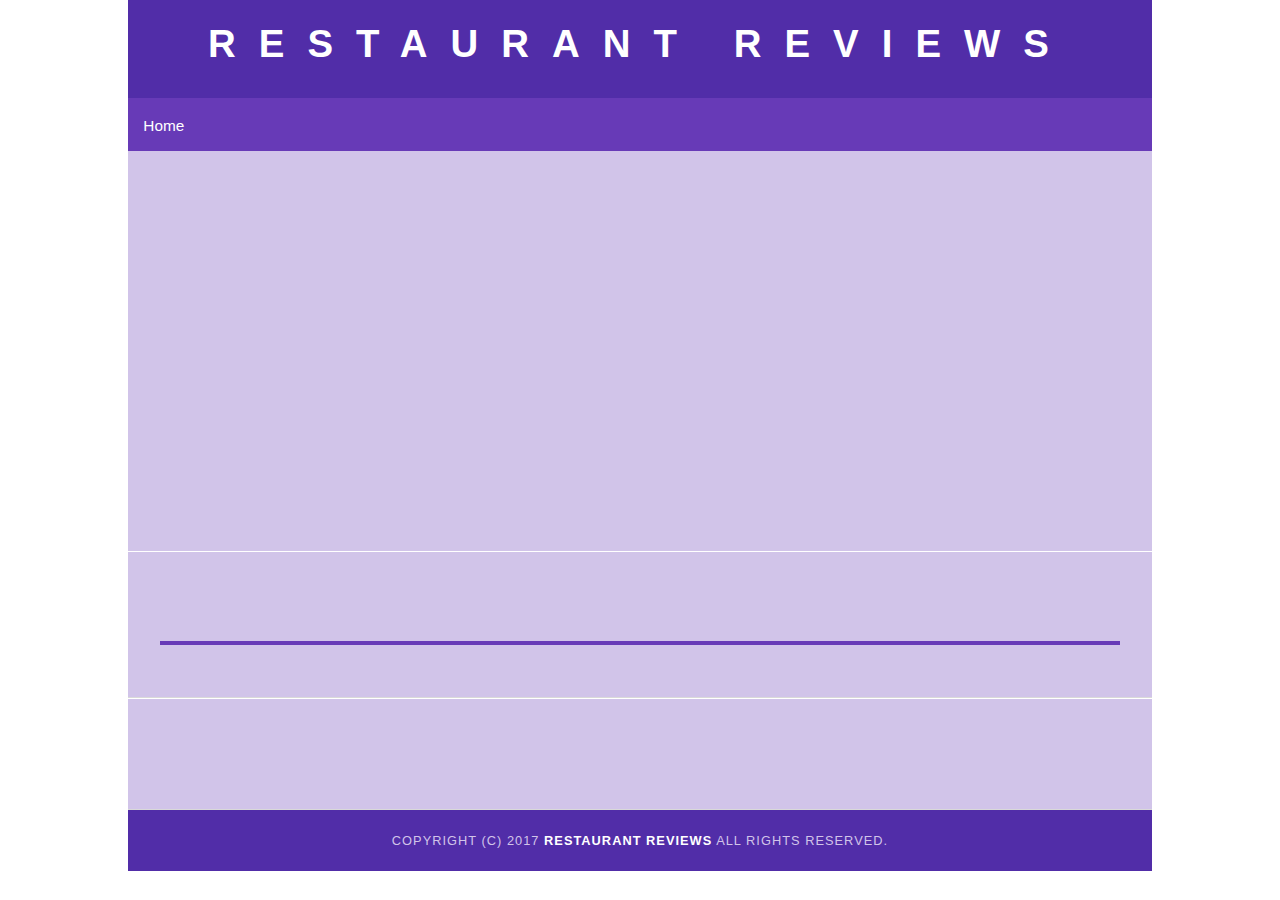
<file: restaurant.html>
<!DOCTYPE html>
<html lang="en">

<head>
  <!-- Normalize.css for better cross-browser consistency -->
  <meta charset="utf-8">
    <meta name="viewport" content="width=device-width, initial-scale=1.0">
  <link rel="stylesheet" src="//normalize-css.googlecode.com/svn/trunk/normalize.css" />
  <!-- Main CSS file -->
  <link rel="stylesheet" href="css/styles.css" type="text/css">
  <link rel="stylesheet" href="https://unpkg.com/leaflet@1.3.1/dist/leaflet.css" integrity="sha512-Rksm5RenBEKSKFjgI3a41vrjkw4EVPlJ3+OiI65vTjIdo9brlAacEuKOiQ5OFh7cOI1bkDwLqdLw3Zg0cRJAAQ==" crossorigin=""/>
  <title>Restaurant Info</title>
</head>

<body class="inside">
  <!-- Beginning header -->
  <header>
    <!-- Beginning nav -->
    <nav>
      <h1><a href="/">Restaurant Reviews</a></h1>
    </nav>
    <!-- Beginning breadcrumb -->
    <ul id="breadcrumb" >
      <li><a href="/">Home</a></li>
    </ul>
    <!-- End breadcrumb -->
    <!-- End nav -->
  </header>
  <!-- End header -->

  <!-- Beginning main -->
  <main id="maincontent">
    <!-- Beginning map -->
    <section id="map-container" aria-label="Map of restaurants" role="application">
      <div id="map"></div>
    </section>
    <!-- End map -->
    <!-- Beginning restaurant -->
    <section id="restaurant-container" tabindex="0" aria-label="Restaurant Information">
      <h1 id="restaurant-name" tabindex="0"></h1>
      <img id="restaurant-img" tabindex="0">
      <p id="restaurant-cuisine" tabindex="0"></p>
      <p id="restaurant-address" tabindex="0"></p>
      <table id="restaurant-hours" tabindex="0"></table>
    </section>
    <!-- end restaurant -->
    <!-- Beginning reviews -->
    <section id="reviews-container">
      <ul id="reviews-list" tabindex="0"></ul>
    </section>
    <!-- End reviews -->
  </main>
  <!-- End main -->

  <!-- Beginning footer -->
  <footer id="footer">
    Copyright (c) 2017 <a href="/"><strong>Restaurant Reviews</strong></a> All Rights Reserved.
  </footer>
  <!-- End footer -->
  <script src="https://unpkg.com/leaflet@1.3.1/dist/leaflet.js" integrity="sha512-/Nsx9X4HebavoBvEBuyp3I7od5tA0UzAxs+j83KgC8PU0kgB4XiK4Lfe4y4cgBtaRJQEIFCW+oC506aPT2L1zw==" crossorigin=""></script>
  <!-- Beginning scripts -->
  <!-- Database helpers -->
  <script type="text/javascript" src="js/dbhelper.js"></script>
  <!-- Main javascript file -->
  <script type="text/javascript" src="js/restaurant_info.js"></script>
  <!-- Google Maps -->
  <!-- <script async defer src="https://maps.googleapis.com/maps/api/js?key=AIzaSyAzIfN66SAwNenrGCITI0Tj4wRLqUq-LeY&libraries=places&callback=initMap"></script> -->

 <!--  <script async defer src="https://maps.googleapis.com/maps/api/js?key=AIzaSyA_tKbW6A5pQ-eupxI56myUnHLqYCzOjKo&libraries=places&callback=initMap"></script> -->
  <!-- End scripts -->

</body>

</html>
</file>
<file: css/styles.css>
/* CSS Document */
html {
	box-sizing: border-box;
	margin: 0;
	padding: 0;
}

*, *:before, *:after {
  	box-sizing: inherit;
}

body {
	font-family: 'Roboto', sans-serif;
	position: relative;
	font-size: 16px;
	max-width: 1024px;
	background-color: #FFF;
	margin-left: auto;
	margin-right: auto;
	margin-top: -0.6em;
	margin-bottom: -0.6em;
}

img,
embed,
object,
video {
	max-width: 100%;
}

td,
th,
p {
	color: #212121;
	line-height: 1.5;
}

ul,
li {
	font-size: 0.8em;
	color: #212121;
}

a {
	color: #FFF;
	text-decoration: none;
}

button:hover,
button:focus {
    background: #0053ba;
}

button:focus {
    outline: 1px solid #fff;
    outline-offset: -4px;
}

button:active {
    transform: scale(0.99);
}

a:hover,
a:focus {
	color: #757575;
	text-decoration: none;
}

a img{
	border: none 0px #FFF;
}

h1,
h2,
h3,
h4,
h5,
h6 {
	margin: 0 0 20px;
}

article,
aside,
canvas,
details,
figcaption,
figure,
footer,
header,
hgroup,
menu,
nav,
section {
	display: block;
}

.wrapper {
	display: flex;
	flex-direction: column;
}

#maincontent {
	background-color: #D1C4E9;
	min-height: 100%;
}

#footer {
	background-color: #512DA8;
	color: #D1C4E9;
	font-size: 0.8em;
	letter-spacing: 0.08em;
	padding: 1.8em;
	text-align: center;
	text-transform: uppercase;
}

.labels {
	display: none;
}

/* ====================== Navigation ====================== */
nav {
	width: 100%;
	background-color: #512DA8;
	text-align: center;
}
nav h1 {
	margin: auto;
	padding: 1.0em 1.2em;
}
nav h1 a {
	color: #FFF;
	font-size: 1.0em;
	font-weight: 700;
	letter-spacing: 0.5em;
	text-transform: uppercase;
}
#breadcrumb {
    padding: 0.8em;
	text-align: left;
    list-style: none;
    background-color: #673AB7;
    font-size: 1.2em;
    margin: 0;
    max-width: 100%;
}

/* Display list items side by side */
#breadcrumb li {
    display: inline;
}

/* Add a slash symbol (/) before/behind each list item */
#breadcrumb li+li:before {
    padding: 0.5em;
    color: #607D8B;
    content: "/\00a0";
}

#breadcrumb li+li {
    padding: 0.5em;
    color: #FFF;

}

/* Add a color to all links inside the list */
#breadcrumb li a {
    color: #FFF;
    text-decoration: none;
}

/* Add a color on mouse-over */
#breadcrumb li a:hover {
    color: #757575;
    text-decoration: underline;
}
/* ====================== Map ====================== */
#map {
	height: 400px;
	width: 100%;
	background-color: #D1C4E9;
}

#map a {
	background-color: #BDBDBD;
	color: #212121;
}
/* ====================== Restaurant Filtering ====================== */
.filter-options {
	width: 100%;
	background-color: #673AB7;
	align-items: center;
	padding: 0.2em 0;
}
.filter-options h2 {
	color: #FFF;
	text-align: left;
	font-size: 1.2em;
	font-weight: bold;
	line-height: 1.0;
	margin: 0.2em 1.5em 0 -0.001em;
	padding: 0.4em 0 0.2em 0.6em;
}
.filter-options select {
	background-color: #FFF;
	border: 1px solid #FFF;
	font-family: Arial,sans-serif;
	font-size: 0.9em;
	height: 35px;
	letter-spacing: 0;
	margin: 0.8em;
  	width: 200px;
}

/* ====================== Restaurant Listing ====================== */
#restaurants-list {
  	background-color: #BDBDBD;
  	list-style: outside none none;
  	margin: 0;
  	padding: 1.8em 1.0em 4em;
  	text-align: center;
	display: flex;
	flex-direction: row;
	flex-wrap: wrap;
	justify-content: center;
}
#restaurants-list li {
  	background-color: #FFF;
  	border: 2px solid #ccc;
  	font-family: 'Raleway', sans-serif;
  	margin: 1.0em;
  	min-height: 380px;
  	padding: 0 0 1.8em;
  	text-align: center;
  	min-width: 270px;
	max-width: 300px;
}
#restaurants-list .restaurant-img {
  	background-color: #ccc;
  	display: block;
  	margin: 0;
	overflow: hidden;
	max-width: 100%;
  	min-width: 100%;
}
#restaurants-list li h1 {
  	color: #212121;
  	font-family: 'Raleway', sans-serif;
  	font-size: 1.6em;
  	font-weight: 200;
  	letter-spacing: 0;
  	line-height: 1.3;
  	margin: 1.2em 0 0.8em;
  	text-transform: uppercase;
}
#restaurants-list p {
  	margin: 1.2em 0;
  	font-size: 1.2em;
}
#restaurants-list li button {
  	background-color: #673AB7;
	max-width: 20em;
	height: 3em;
  	color: #fff;
  	display: inline-block;
  	font-size: 100%;
	font-family: inherit;
	line-height: 1.15;
	overflow: visible;
  	margin: 0;
	border: 0;
  	padding: 0 0.6em;
  	text-align: center;
  	text-decoration: none;
  	text-transform: uppercase;
}
/* ====================== Restaurant Details ====================== */

.restaurant-wrapper,
.restaurant-header,
.reviews-main {
	background-color: #D1C4E9;
	width: 100%;
	max-width: 1024px;
	margin-left: auto:
	margin-right: auto;
}

.restaurant-wrapper {
	display: flex;
	flex-direction: column;
	justify-content: space-between;
}

.reviews-main {
	display: flex;
	flex-direction: column;
	flex-wrap: wrap;
	justify-content: center;
}

.reviews-main #map-container {
  	background: #BDBDBD none repeat scroll 0 0;
	width: 100%;
  	height: 300px;
}
.reviews-main #map {
  	background-color: #607D8B;
  	height: 100%;
  	width: 100%;
}
#restaurant-name {
  	color: #212121;
  	font-family: 'Raleway', sans-serif;
  	font-size: 1.4em;
  	font-weight: bold;
  	letter-spacing: 0;
  	margin: 1.0em 0 1.0em;
  	text-transform: uppercase;
  	line-height: 1.2;
}
#restaurant-img {
	width: 100%;
}
#restaurant-address {
  	font-size: 1.0em;
  	margin: 10px 0px;
}
#restaurant-cuisine {
  	background-color: #673AB7;
  	color: #FFF;
  	font-size: 1.6em;
  	font-weight: 300;
  	letter-spacing: 0.8em;
  	margin: 0 0 20px;
  	padding: 2px 0;
  	text-align: center;
  	text-transform: uppercase;
	width: 100%;
}
#restaurant-container, #reviews-container {
  	border-bottom: 1px solid #d9d9d9;
  	border-top: 1px solid #fff;
  	padding: 3em 2em 2em;
  	width: 100%;

}
#reviews-container {
  	padding: 30px 40px 80px;
}
#reviews-container h2 {
  	color: #212121;
  	font-size: 1.4em;
  	font-weight: 300;
  	letter-spacing: -1px;
  	padding-bottom: 0.08em;
}
#reviews-list {
  	margin: 0;
  	padding: 0;
}
#reviews-list li {
  	background-color: #fff;
    border: 2px solid #f3f3f3;
  	display: block;
  	list-style-type: none;
  	margin: 0 0 30px;
  	overflow: hidden;
  	padding: 0 20px 20px;
  	width: 85%;
}
#restaurant-hours td {
  	color: #212121;
	font-size: 0.8em;
	line-height: 1.6;
}
#reviews-list li p {
	font-size: 1.2em;
	line-height: 1.6;
	letter-spacing: 0.02em;
	padding: 0.6em 0.8em;
  	margin: 0 0 10px;
}
.restaurant-footer {
  	width: 100%;
	background-color: #512DA8;
	color: #D1C4E9;
	font-size: 0.8em;
	letter-spacing: 0.08em;
	padding: 1.8em;
	text-align: center;
	text-transform: uppercase;
}

/* ====================== Media Queries ======================== */
@media (min-width: 20em) {
	nav h1 a {
		font-size: 0.8em;
		font-weight: 700;
		letter-spacing: 0.3em;
	}

	#restaurants-list li {
		max-width: 100%;
	}
	#restaurant-name {
	  	font-size: 1.0em;
	  	font-weight: 700;
	}
	#restaurant-cuisine {
	  	font-size: 0.8em;
		letter-spacing: 0.4em;
	  	font-weight: 300;
	}
}

@media (min-width: 28em) {
	nav h1 a {
		font-weight: 700;
		letter-spacing: 0.5em;
	}

	#restaurants-list li {
		max-width: 66%;
	}
	#restaurant-name {
	  	font-size: 1.2em;
	  	font-weight: 700;
	}
	#restaurant-cuisine {
	  	font-size: 1.0em;
		letter-spacing: 0.6em;
	  	font-weight: 300;
	}
}

@media (min-width: 48em) {
	nav h1 a {
		font-size: 1.2em;
		font-weight: 700;
		letter-spacing: 0.6em;
	}

	#restaurants-list li {
		max-width: 20em;
	}
	#restaurant-name {
	  	font-size: 1.4em;
	  	font-weight: 700;
	}
	#restaurant-cuisine {
	  	font-size: 1.2em;
		letter-spacing: 0.8em;
	  	font-weight: 300;
	}
}
</file>
